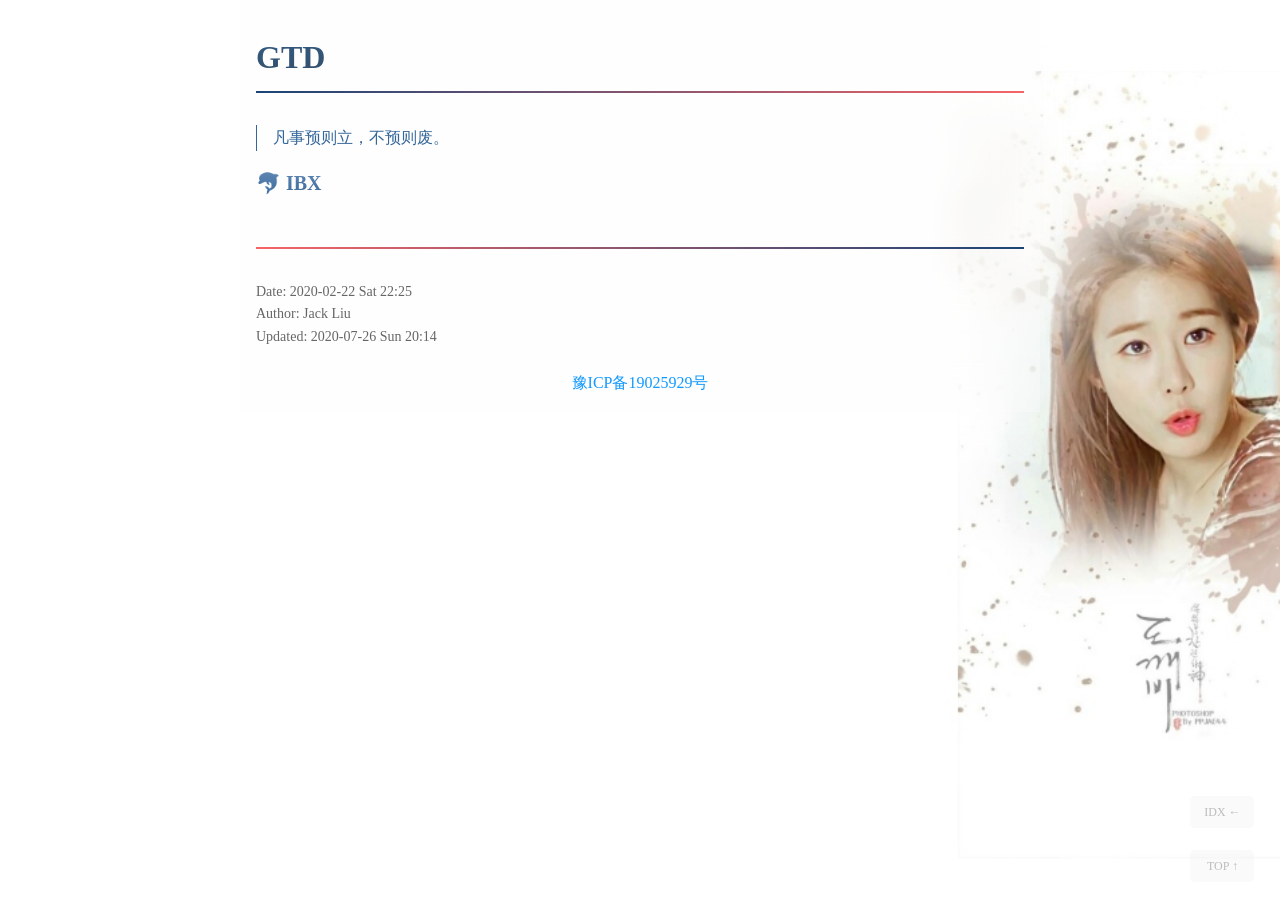
<file: public/gtd.html>
<!DOCTYPE html>
<html lang="en">
<head>
<!-- 2020-07-26 Sun 20:14 -->
<meta charset="utf-8">
<meta name="viewport" content="width=device-width, initial-scale=1">
<title>GTD</title>
<meta name="generator" content="Org mode">
<meta name="author" content="Jack Liu">
<link rel="shortcut icon" href="/images/rose-red.png" type="image/x-icon" />
<link rel="stylesheet" href="/css/animate.min.css" />
<link rel="stylesheet" href="/css/all.min.css" />
<link rel="stylesheet" type="text/css" href="/css/style.css" />
<script src="/js/jquery.min.js"></script>
<script src="/js/darkreader.js"></script>
<script src="/user.config.js"></script>
<script src="/js/main.js"></script>
</head>
<body>
<div id="content">
<h1 class="title">GTD</h1>
<div id="table-of-contents">
<h2>Table of Contents</h2>
<div id="text-table-of-contents">
<ul>
<li><a href="#orge494f5e">IBX</a></li>
</ul>
</div>
</div>
<blockquote>
<p>
凡事预则立，不预则废。
</p>
</blockquote>

<div id="outline-container-orge494f5e" class="outline-2">
<h2 id="orge494f5e">IBX</h2>
</div>
</div>
<div id="postamble" class="status">
<p class="date">Date: 2020-02-22 Sat 22:25</p>
<p class="author">Author: Jack Liu</p>
<p class="date">Created: 2020-07-26 Sun 20:14</p>
<p class="validation"><a href="http://validator.w3.org/check?uri=referer">Validate</a></p>
</div>
</body>
</html>
</file>
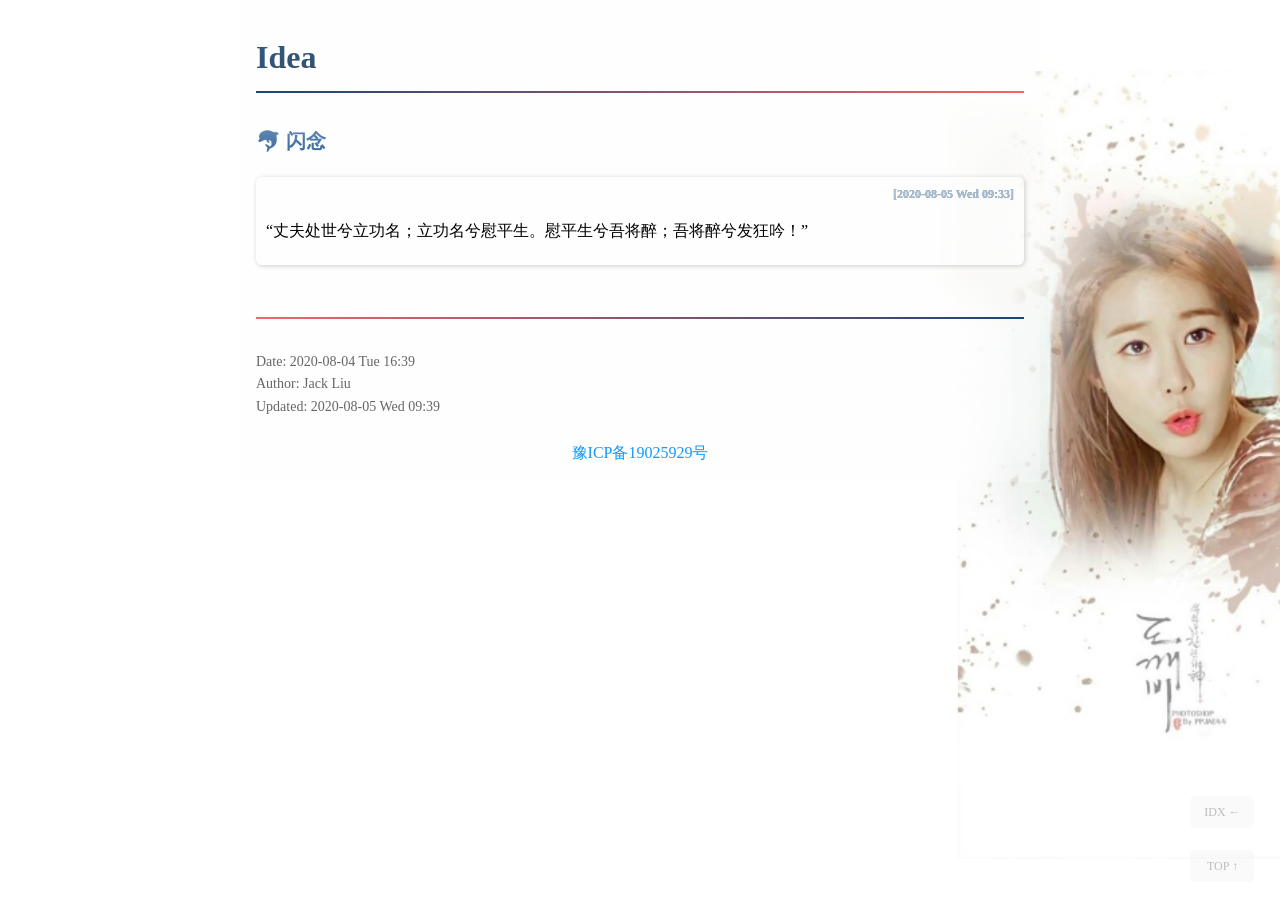
<file: public/idea.html>
<!DOCTYPE html>
<html lang="en">
<head>
<!-- 2020-08-05 Wed 09:39 -->
<meta charset="utf-8">
<meta name="viewport" content="width=device-width, initial-scale=1">
<title>Idea</title>
<meta name="generator" content="Org mode">
<meta name="author" content="Jack Liu">
<link rel="shortcut icon" href="/images/rose-red.png" type="image/x-icon" />
<link rel="stylesheet" href="/css/animate.min.css" />
<link rel="stylesheet" href="/css/all.min.css" />
<link rel="stylesheet" type="text/css" href="/css/style.css" />
<script src="/js/jquery.min.js"></script>
<script src="/js/darkreader.js"></script>
<script src="/user.config.js"></script>
<script src="/js/main.js"></script>
</head>
<body>
<div id="content">
<h1 class="title">Idea</h1>
<div id="table-of-contents">
<h2>Table of Contents</h2>
<div id="text-table-of-contents">
<ul>
<li><a href="#orgfd28b0f">闪念</a>
<ul>
<li><a href="#orgf1b909a"><span class="timestamp-wrapper"><span class="timestamp">[2020-08-05 Wed 09:33]</span></span></a></li>
</ul>
</li>
</ul>
</div>
</div>

<div id="outline-container-orgfd28b0f" class="outline-2">
<h2 id="orgfd28b0f">闪念</h2>
<div class="outline-text-2" id="text-orgfd28b0f">
</div>
<div id="outline-container-orgf1b909a" class="outline-3">
<h3 id="orgf1b909a"><span class="timestamp-wrapper"><span class="timestamp">[2020-08-05 Wed 09:33]</span></span></h3>
<div class="outline-text-3" id="text-orgf1b909a">
<p>
“丈夫处世兮立功名；立功名兮慰平生。慰平生兮吾将醉；吾将醉兮发狂吟！”
</p>
</div>
</div>
</div>
</div>
<div id="postamble" class="status">
<p class="date">Date: 2020-08-04 Tue 16:39</p>
<p class="author">Author: Jack Liu</p>
<p class="date">Created: 2020-08-05 Wed 09:39</p>
<p class="validation"><a href="http://validator.w3.org/check?uri=referer">Validate</a></p>
</div>
</body>
</html>
</file>
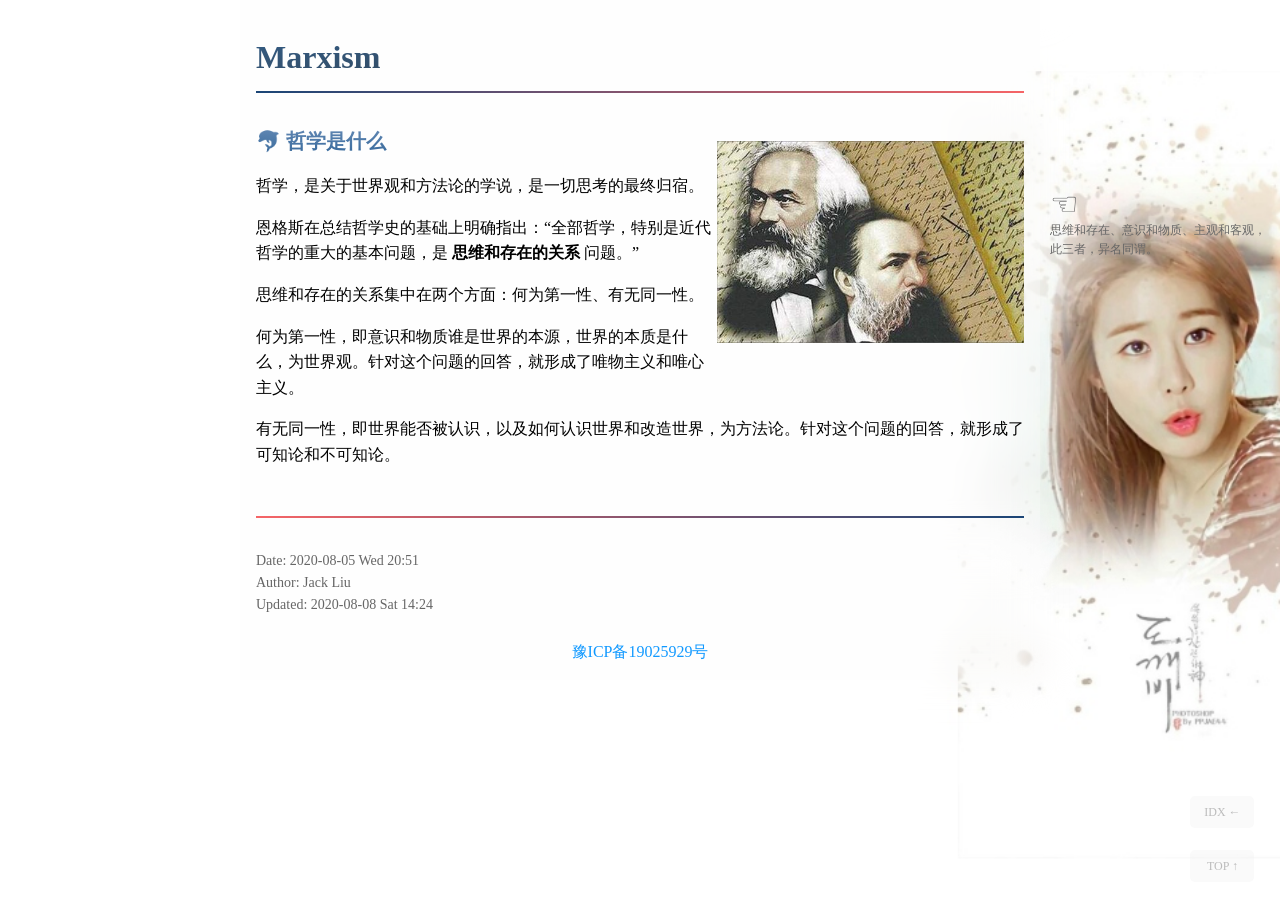
<file: public/marxism.html>
<!DOCTYPE html>
<html lang="en">
<head>
<!-- 2020-08-08 Sat 14:24 -->
<meta charset="utf-8">
<meta name="viewport" content="width=device-width, initial-scale=1">
<title>Marxism</title>
<meta name="generator" content="Org mode">
<meta name="author" content="Jack Liu">
<link rel="shortcut icon" href="/images/rose-red.png" type="image/x-icon" />
<link rel="stylesheet" href="/css/animate.min.css" />
<link rel="stylesheet" href="/css/all.min.css" />
<link rel="stylesheet" type="text/css" href="/css/style.css" />
<script src="/js/jquery.min.js"></script>
<script src="/js/darkreader.js"></script>
<script src="/user.config.js"></script>
<script src="/js/main.js"></script>
</head>
<body>
<div id="content">
<h1 class="title">Marxism</h1>
<div id="table-of-contents">
<h2>Table of Contents</h2>
<div id="text-table-of-contents">
<ul>
<li><a href="#org7004f14">哲学是什么</a></li>
</ul>
</div>
</div>
<img
src="/images/book/marxism.jpg"
width="40%"
style="float: right;"
/>

<div id="outline-container-org7004f14" class="outline-2">
<h2 id="org7004f14">哲学是什么</h2>
<div class="outline-text-2" id="text-org7004f14">
<p>
哲学，是关于世界观和方法论的学说，是一切思考的最终归宿。
</p>

<note>
思维和存在、意识和物质、主观和客观，此三者，异名同谓。
</note>

<p>
恩格斯在总结哲学史的基础上明确指出：“全部哲学，特别是近代哲学的重大的基本问题，是 <b>思维和存在的关系</b> 问题。”
</p>

<p>
思维和存在的关系集中在两个方面：何为第一性、有无同一性。
</p>

<p>
何为第一性，即意识和物质谁是世界的本源，世界的本质是什么，为世界观。针对这个问题的回答，就形成了唯物主义和唯心主义。
</p>

<p>
有无同一性，即世界能否被认识，以及如何认识世界和改造世界，为方法论。针对这个问题的回答，就形成了可知论和不可知论。
</p>
</div>
</div>
</div>
<div id="postamble" class="status">
<p class="date">Date: 2020-08-05 Wed 20:51</p>
<p class="author">Author: Jack Liu</p>
<p class="date">Created: 2020-08-08 Sat 14:24</p>
<p class="validation"><a href="http://validator.w3.org/check?uri=referer">Validate</a></p>
</div>
</body>
</html>
</file>
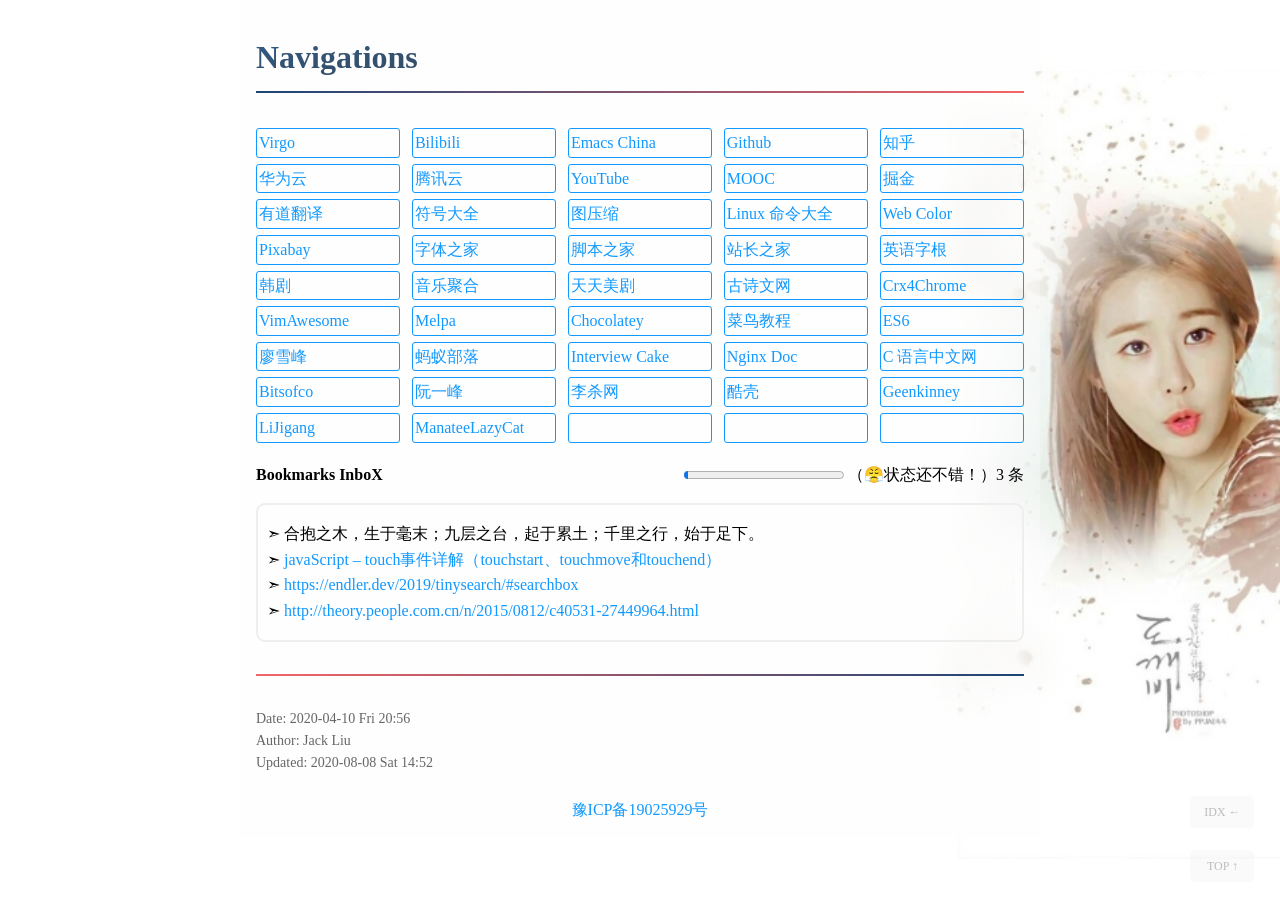
<file: public/nav.html>
<!DOCTYPE html>
<html lang="en">
<head>
<!-- 2020-08-08 Sat 14:52 -->
<meta charset="utf-8">
<meta name="viewport" content="width=device-width, initial-scale=1">
<title>Navigations</title>
<meta name="generator" content="Org mode">
<meta name="author" content="Jack Liu">
<link rel="shortcut icon" href="/images/rose-red.png" type="image/x-icon" />
<link rel="stylesheet" href="/css/animate.min.css" />
<link rel="stylesheet" href="/css/all.min.css" />
<link rel="stylesheet" type="text/css" href="/css/style.css" />
<script src="/js/jquery.min.js"></script>
<script src="/js/darkreader.js"></script>
<script src="/user.config.js"></script>
<script src="/js/main.js"></script>
</head>
<body>
<div id="content">
<h1 class="title">Navigations</h1>
<table>

<colgroup>
<col  class="org-left">

<col  class="org-left">

<col  class="org-left">

<col  class="org-left">

<col  class="org-left">

<col  class="org-left">
</colgroup>
<thead>
<tr>
<th scope="col" class="org-left">C/N</th>
<th scope="col" class="org-left">A</th>
<th scope="col" class="org-left">B</th>
<th scope="col" class="org-left">C</th>
<th scope="col" class="org-left">D</th>
<th scope="col" class="org-left">E</th>
</tr>
</thead>
<tbody>
<tr>
<td class="org-left">我的</td>
<td class="org-left"><a href="./index.html">Virgo</a></td>
<td class="org-left"><a href="https://www.bilibili.com/">Bilibili</a></td>
<td class="org-left"><a href="https://emacs-china.org/">Emacs China</a></td>
<td class="org-left"><a href="https://github.com/loveminimal">Github</a></td>
<td class="org-left"><a href="https://www.zhihu.com/">知乎</a></td>
</tr>

<tr>
<td class="org-left">&#xa0;</td>
<td class="org-left"><a href="https://cloud.huawei.com/home#/notepad/task/2f0739e3$ee3c$4049$8422$461c7e46d116/none">华为云</a></td>
<td class="org-left"><a href="https://cloud.tencent.com/developer/labs">腾讯云</a></td>
<td class="org-left"><a href="https://www.youtube.com/">YouTube</a></td>
<td class="org-left"><a href="https://www.icourse163.org/">MOOC</a></td>
<td class="org-left"><a href="https://juejin.im/timeline">掘金</a></td>
</tr>
</tbody>
<tbody>
<tr>
<td class="org-left">工具</td>
<td class="org-left"><a href="http://fanyi.youdao.com/">有道翻译</a></td>
<td class="org-left"><a href="http://www.fhdq.net/">符号大全</a></td>
<td class="org-left"><a href="https://www.bejson.com/ui/compress_img/">图压缩</a></td>
<td class="org-left"><a href="https://man.linuxde.net/">Linux 命令大全</a></td>
<td class="org-left">&#xa0;</td>
</tr>

<tr>
<td class="org-left">&#xa0;</td>
<td class="org-left"><a href="http://tool.c7sky.com/webcolor/">Web Color</a></td>
<td class="org-left"><a href="https://pixabay.com/zh/">Pixabay</a></td>
<td class="org-left"><a href="http://www.fonts.net.cn/">字体之家</a></td>
<td class="org-left"><a href="http://tools.jb51.net/">脚本之家</a></td>
<td class="org-left"><a href="https://www.chinaz.com/">站长之家</a></td>
</tr>
</tbody>
<tbody>
<tr>
<td class="org-left">娱乐</td>
<td class="org-left"><a href="http://www.etymon.cn/index.html">英语字根</a></td>
<td class="org-left"><a href="https://www.hanjutv.com/">韩剧</a></td>
<td class="org-left"><a href="http://www.musictool.top/">音乐聚合</a></td>
<td class="org-left"><a href="https://www.meijutt.tv/">天天美剧</a></td>
<td class="org-left"><a href="https://www.gushiwen.org/">古诗文网</a></td>
</tr>
</tbody>
<tbody>
<tr>
<td class="org-left">插件</td>
<td class="org-left"><a href="https://www.crx4chrome.com/">Crx4Chrome</a></td>
<td class="org-left">&#xa0;</td>
<td class="org-left"><a href="https://vimawesome.com/">VimAwesome</a></td>
<td class="org-left"><a href="http://www.melpa.org/#/">Melpa</a></td>
<td class="org-left"><a href="https://chocolatey.org/packages">Chocolatey</a></td>
</tr>
</tbody>
<tbody>
<tr>
<td class="org-left">教程</td>
<td class="org-left"><a href="http://www.runoob.com/">菜鸟教程</a></td>
<td class="org-left"><a href="http://es6.ruanyifeng.com/">ES6</a></td>
<td class="org-left"><a href="https://www.liaoxuefeng.com/">廖雪峰</a></td>
<td class="org-left"><a href="http://www.softwhy.com/">蚂蚁部落</a></td>
<td class="org-left"><a href="https://www.interviewcake.com/data-structures-reference">Interview Cake</a></td>
</tr>

<tr>
<td class="org-left">&#xa0;</td>
<td class="org-left"><a href="http://www.nginx.cn/doc/">Nginx Doc</a></td>
<td class="org-left"><a href="http://c.biancheng.net/">C 语言中文网</a></td>
<td class="org-left">&#xa0;</td>
<td class="org-left">&#xa0;</td>
<td class="org-left">&#xa0;</td>
</tr>
</tbody>
<tbody>
<tr>
<td class="org-left">博客</td>
<td class="org-left"><a href="https://bitsofco.de/">Bitsofco</a></td>
<td class="org-left"><a href="http://www.ruanyifeng.com/blog/developer/">阮一峰</a></td>
<td class="org-left"><a href="http://xahlee.org/">李杀网</a></td>
<td class="org-left"><a href="https://coolshell.cn/">酷壳</a></td>
<td class="org-left">&#xa0;</td>
</tr>

<tr>
<td class="org-left">&#xa0;</td>
<td class="org-left"><a href="https://geekinney.com/">Geenkinney</a></td>
<td class="org-left"><a href="https://www.lijigang.com/">LiJigang</a></td>
<td class="org-left"><a href="https://manateelazycat.github.io/index.html">ManateeLazyCat</a></td>
<td class="org-left">&#xa0;</td>
<td class="org-left">&#xa0;</td>
</tr>
</tbody>
</table>

<p>
<b>Bookmarks InboX</b>
</p>

<ul class="org-ul">
<li>合抱之木，生于毫末；九层之台，起于累土；千里之行，始于足下。</li>
<li><a href="https://www.cnblogs.com/kenshinobiy/p/10720151.html">javaScript &#x2013; touch事件详解（touchstart、touchmove和touchend）</a></li>
<li><a href="https://endler.dev/2019/tinysearch/#searchbox">https://endler.dev/2019/tinysearch/#searchbox</a></li>
<li><a href="http://theory.people.com.cn/n/2015/0812/c40531-27449964.html">http://theory.people.com.cn/n/2015/0812/c40531-27449964.html</a></li>
</ul>
</div>
<div id="postamble" class="status">
<p class="date">Date: 2020-04-10 Fri 20:56</p>
<p class="author">Author: Jack Liu</p>
<p class="date">Created: 2020-08-08 Sat 14:52</p>
<p class="validation"><a href="http://validator.w3.org/check?uri=referer">Validate</a></p>
</div>
</body>
</html>
</file>
<file: css/style.css>
/* Init style of taobao */
/* ****************************************************************** */
body, h1, h2, h3, h4, h5, h6, hr, p, blockquote, dl, dt, dd, ul, ol, li, pre, form, fieldset, legend, button, input, textarea, th, td { margin:0; padding:0; }
h1, h2, h3, h4, h5, h6{ font-size:100%; }
a { text-decoration:none; }
table { border-collapse:collapse; border-spacing:0; }

/* Basic style */
/* ****************************************************************** */
html { font-size: 100px; }
/* html, body { height: 100%; } */

/* Background options */
body, #content::before,#postamble::before {
    background: url('../images/bg/rn.jpg') center center / cover no-repeat fixed;
}

#postamble::before,
#content::before {
    /* background: url('../images/bg/bgrose.jpg') center center / cover no-repeat fixed; */
    content: '';
    position: absolute;
    top: 0; right: 0; bottom: 0; left: 0;
    filter: blur(20px);
    /* margin: -30px; */
    z-index: -1;
}

#content, #postamble {
    position: relative;
    background-color: rgba(250, 250, 250, .3);

    width: 60%;
    margin: 0 auto;
    padding: 0 .16rem;
    line-height: 1.6;
    font-size: .16rem;
    /* font-family: Monaco, Consolas, "kaiti"; */
    font-family: Consolas, Monaco, "kaiti";

    /* overflow: hidden; */
}

/* Self annotations */
.js-note {
    position: absolute;
    right: -30%;
    width: 29.5%;
    /* border: 2px solid #19f; */
    /* box-shadow: 0 0 3px #369; */
    /* border-radius: 5px; */
    padding: 6px;
    color: #666;
    box-sizing: border-box;
    /* background-color: rgba(250, 250, 240, .9); */
    font-size: 12px;
}

.js-note::before {
    content: '☜';
    position: absolute;
    top: -36px;
    font-size: 32px;
}

/* Page init style */
/* ********************************* */
p { margin: .16rem 0; }
img { max-width: 100%; margin-top: .16rem; margin-bottom: .16rem; }

a { color: #19f; }
a:hover { color:#E69; text-shadow: 0px 0px 1px #E69;}

.figure p:last-child {
    margin: .06rem 0;
    text-align: center;
    color: #666;
    font-size: .14rem;
}

blockquote {
    padding-left: .16rem;
    border-left: 1px solid #369;
    color: #369;
}

ul, ol { list-style-position: inside; }
li > ul, li > ol { padding-left: .16rem; }

.underline { border-bottom: 1px solid #333; }

/* Footer sytle */
/* ********************************* */
#content { padding-bottom: .32rem; }
#postamble { color: #666; }

#content::after {
    content: '';
    display: block;
    padding-bottom: .32rem;
    border-bottom: 2px solid #369;
    border-image: linear-gradient(to right, #f66 , #147) 30 30;
    color: #666;
}

.date, .author {
    margin: 0;
    font-size: .14rem;
}

.validation {
    margin-top: .22rem;
    text-align: center;
    color: #369;
    margin-bottom: 0;
    padding-bottom: .16rem;
}

.validation a {
    color: #19f;
}

/* Header style */
/* ********************************* */
.title {
    width: 100%;
    margin: 0 0 .32rem 0;
    padding: .32rem 0 .08rem 0;
    border-bottom: 2px solid #369;
    border-image: linear-gradient(to right, #147 , #f66) 30 30;
    font-size: .32rem;

    background: linear-gradient(to right bottom, #369, #333);
    background-clip: text;
    -webkit-background-clip: text;
    color: transparent;
}

h2, h3, h4, h5, h6 {
    margin: .16rem 0;
    font-size: .18rem;

    background: linear-gradient(to bottom, #668BB6, #369);
    background-clip: text;
    -webkit-background-clip: text;
    color: transparent;
}

h2 { font-size: .20rem; }
h2:before { content: "🐬 "; }
h3:before { content: "💕 "; }
h4:before { content: "🍁 "; }
h5:before { content: "🌀 "; }

h2 code:last-child,
h3 code:last-child,
h4 code:last-child,
h5 code:last-child,
h6 code:last-child {
    padding: 2px 6px;
    border-radius: 3px;
    background: #363;
    color: #eee;
    font-size: .12rem;
}

/* Image zoom style */
/* ********************************* */
.img-wrapper {
    position: fixed;
    width: 100%;
    height: 100%;
    top: 0;
    text-align: center;
    background-color: rgba(0, 0, 0, 0.8);
    overflow: auto;
}

.img-zoom {
    width: 98%;
    margin-top: 1%;
    background-color: #fff;
}

/* Source code style */
/* ********************************* */
code {
    color: #135;
    font-size: 0.14rem;
    font-family: Monaco, Consolas, 'monospace', "kaiti";
}

pre {
    position: relative;
    margin: .16rem 0;
    padding: .14rem;
    padding-left: .08rem;
    border: 2px solid #eee;
    color: #135;
    font-size: 0.14rem;
    font-family: Monaco, Consolas, 'monospace', "kaiti";
    overflow: hidden;
}

pre:hover { overflow: auto; }

span.linenr {
    display: inline-block;
    margin-right: .16rem;
    width: .4rem;
    text-align: right;
    border-right: 2px solid #eee;
}

.js-pre-dblclick { border: 2px dashed #19f; }
.js-pre-dblclick .linenr { display: none; }

.js-code-src {
    position: absolute;
    top: 0;
    right: 0;
    margin: 0 .05rem;
    color: #999;
    z-index: -1;
}

pre:hover .js-code-src { display: none; }

/* Table style */
/* ********************************* */
.t-above {
    margin: .06rem 0;
    color: #666;
    font-size: .14rem;
}

table { margin: .24rem 0; }
thead tr { border-top: 2px solid #369; }
tbody { border-top: 2px solid #369; }
tbody tr { border-bottom: 1px solid #369; }
tbody tr:last-child { border-bottom: 2px solid #369; }
th, td { padding: 3px 6px; border-right: 1px solid #369; }

.org-center { text-align: center; }
.org-right { text-align: right; }

th:first-child, td:first-child { border-left:  rgba(255, 255, 255, 0); }
th:last-child, td:last-child { border-right: rgba(255, 255, 255, 0); }

/* TOC style */
/* ********************************* */
#table-of-contents {
    position: fixed;
    left: -16%;
    top: 0;
    padding: 0 1%;
    min-width: 16%;
    min-height: 100%;
    height: 100%;
    box-shadow: 1px 0 3px #ccc;

    color: #369;
    font-size: .16rem;
    opacity: 0;

    transition: .3s all ease-in-out;
    overflow: hidden;
    z-index: 1;
}

#table-of-contents:hover {
    left: 0;
    background: rgba(255, 255, 255, 0.86);
    opacity: 1;
    overflow: auto;
}

#table-of-contents a { text-decoration: none; }
#table-of-contents h2:before { content: ""; }

.js-link-active {
    padding: 1px 2px;
    background: #19f;
    color: #fff;
}

/* Contact Me style */
/* ********************************* */
.me { margin-top: .48rem; }
.me span { color: #333; }
.contact { padding: .16rem 0; }
.contact i { color: #369; font-size: .20rem; padding-right: .08rem; }

/* Customization button style */
/* ********************************* */
.top-btn, .nav-btn {
    position: fixed;
    right: 2%;
    display: inline-block;
    width: .64rem;
    height: .32rem;
    text-align: center;
    border-radius: 5px;
    background: #eee;
    color: #222;
    font-size: .12rem;
    line-height: .32rem;
    transition: .3s all ease-in-out;
    opacity: .3;
    cursor: pointer;
}

.top-btn { bottom: 2%; }
.nav-btn { bottom: 8%; }

.top-btn:hover,
.nav-btn:hover,
.nav-show-hide { background:#eee; opacity: .8; }

/* GTD style */
/* ********************************* */
.todo {
    padding: 2px 6px;
    border-radius: 3px;
    background: #911;
    color: #eee;
    font-size: .12rem;
}

.done {
    padding: 2px 6px;
    border-radius: 3px;
    background: #147;
    color: #eee;
    font-size: .12rem;
}

.tag span {
    display: inline-block;
    padding: 2px 6px;
    border-radius: 3px;
    border-top-left-radius: 10px;
    border-bottom-right-radius: 10px;
    background: #c60;
    color: #eee;
    font-size: .12rem;
}

.priority {
    padding: 2px 6px;
    border-radius: 3px;
    background: #991;
    color: #eee;
    font-size: .12rem;
}

/* .timestamp-wrapper */
/* In CSS&CSS3, there has no a selector to get parentNode. Now via js. */
.gtd-timestamp {
    color: #999;
    font-size: .14rem;
}

.org-ul .on code {
    color: #009;
    font-weight: 900;
}

.org-ul .off code {
    color: #900;
    font-weight: 900;
}

/* Footnotes */
/* ********************************* */
.footpara {
    display: inline;
    color: #333;
    font-size: .14rem;
}

/* Card theme style */
/* ****************************************************************** */
/* Card all paragraphs */
/* .js-outline-2, */
.js-outline-3 {
    position: relative;
    margin: .2rem 0;
    padding: .25rem .32rem .05rem .1rem;
    border-radius: .06rem;
    box-shadow: 1px 1px 5px #ccc;
    transition: all .3s ease-in-out;
}

.js-outline-3:nth-child(even) { background-color: rgba(200, 200, 200, .1); }
.js-outline-3:nth-child(odd)  { background-color: rgba(255, 255, 255, .5); }
.js-outline-3:nth-child(odd) pre { border: 2px solid #ddd; }
.js-outline-3:nth-child(odd) .js-code-src { z-index: 0; }

.js-outline-3 h3 {
    position: absolute;
    top: -.08rem;
    right: 0.1rem;
    color: #abc!important;
    font-size: .12rem;
}

.js-outline-3 h3:before { content: ""; }

.js-outline-3:hover { box-shadow: 5px 5px 9px #ccc; }

/* Navigations page style */
/* ****************************************************************** */
.js-nav-body table { display: none; }

.js-nav-link-container {
    display: flex;
    flex-wrap: wrap;
    justify-content: space-between;
}

.js-nav-link-container a {
    display: inline-block;
    margin: .03rem 0;
    padding: .01rem .02rem;
    width: 18%;
    border: 1px solid #19f;
    border-radius: 3px;
    white-space: nowrap;
}

.js-nav-link-container a:hover {
    background-color: #19f;
    color: #fff;
}

/* Bookmarks style */
.js-nav-bookmarks progress {
    align-self: center;
}

.js-nav-bookmarks-container {
    padding: .16rem .09rem;
    border: 2px solid #eee;
    border-radius: .09rem;
    list-style-type: none;
    white-space: nowrap;
    overflow: hidden;
}

.js-nav-bookmarks-container:hover { overflow: auto; }
.js-nav-bookmarks-container li a { display: inline-block; width: 96%; }
.js-nav-bookmarks-container li::before { content: '➣ '; }

/* Home page style */
/* ****************************************************************** */
.js-home-content {
    background: url('../images/bg/bggirl.gif') no-repeat right;
}

.js-home-content table { background-color: rgba(255, 255, 255, 0.16); }
.js-home-content thead { border-bottom: 2px solid #E69; }
.js-home-content thead th { min-width: 1.6rem; }
.js-home-content tbody { display: none; }
.js-home-content tbody tr td a { display: inline-block; width: 100%; }

/* Mobile UI */
/* ****************************************************************** */
@media screen and (max-width: 1026px) {
    body, #content::before, #postamble::before { background: url('../images/bg/rose.jpg') center center / cover no-repeat fixed; }

    #content, #postamble { width: 91%; }
    #postamble::before,
    #content::before {
        width: 100%;
        display: block;
        content: '';
        position: absolute;
        top: 0; right: 0; bottom: 0; left: 0;
        filter: blur(20px);
        /* margin: -30px; */
        z-index: -1;
    }

    .title {
        font-size: .28rem;
        white-space: nowrap;
        overflow: auto;
    }

    #table-of-contents {
        top: -380px;
        left: 0;
        height: 400px;
        min-height: 400px;
        width: 100%;
        box-shadow: 0 1px 3px #999;
        background: rgba(255, 255, 255, .86);
        color: #369;
        opacity: 0;
    }

    #table-of-contents:hover { top: 0px; opacity: 1; }

    .js-link-active {
        color: #fff;
        background: #19f;
        padding: 1px 2px;
    }

    pre { overflow: auto; }

    .top-btn { right: 0; bottom: 1%; opacity: .1; }
    .nav-btn { right: 0; bottom: 7%; opacity: .1; }
    .top-btn:hover, .nav-btn:hover { opacity: .1; }

    /* .js-outline-2, */
    .js-outline-3 { padding: .25rem .1rem .05rem .1rem; }

    .org-ul { overflow: auto; }
    code, a { word-break: break-all; }
    .js-home-content { background-size: 2.3rem; }
    .js-nav-link-container a { width: 47%; }

    .js-footer-slogan {
        position: absolute;
        margin-bottom: .32rem;
        width: 100%;
        text-align: center;
        /* font-style: oblique; */
        font-size: .14rem;
        /* color: #666; */
    }

    .js-note,
    .js-note::before {
        position: initial;
        float: right;
    }
}
</file>
